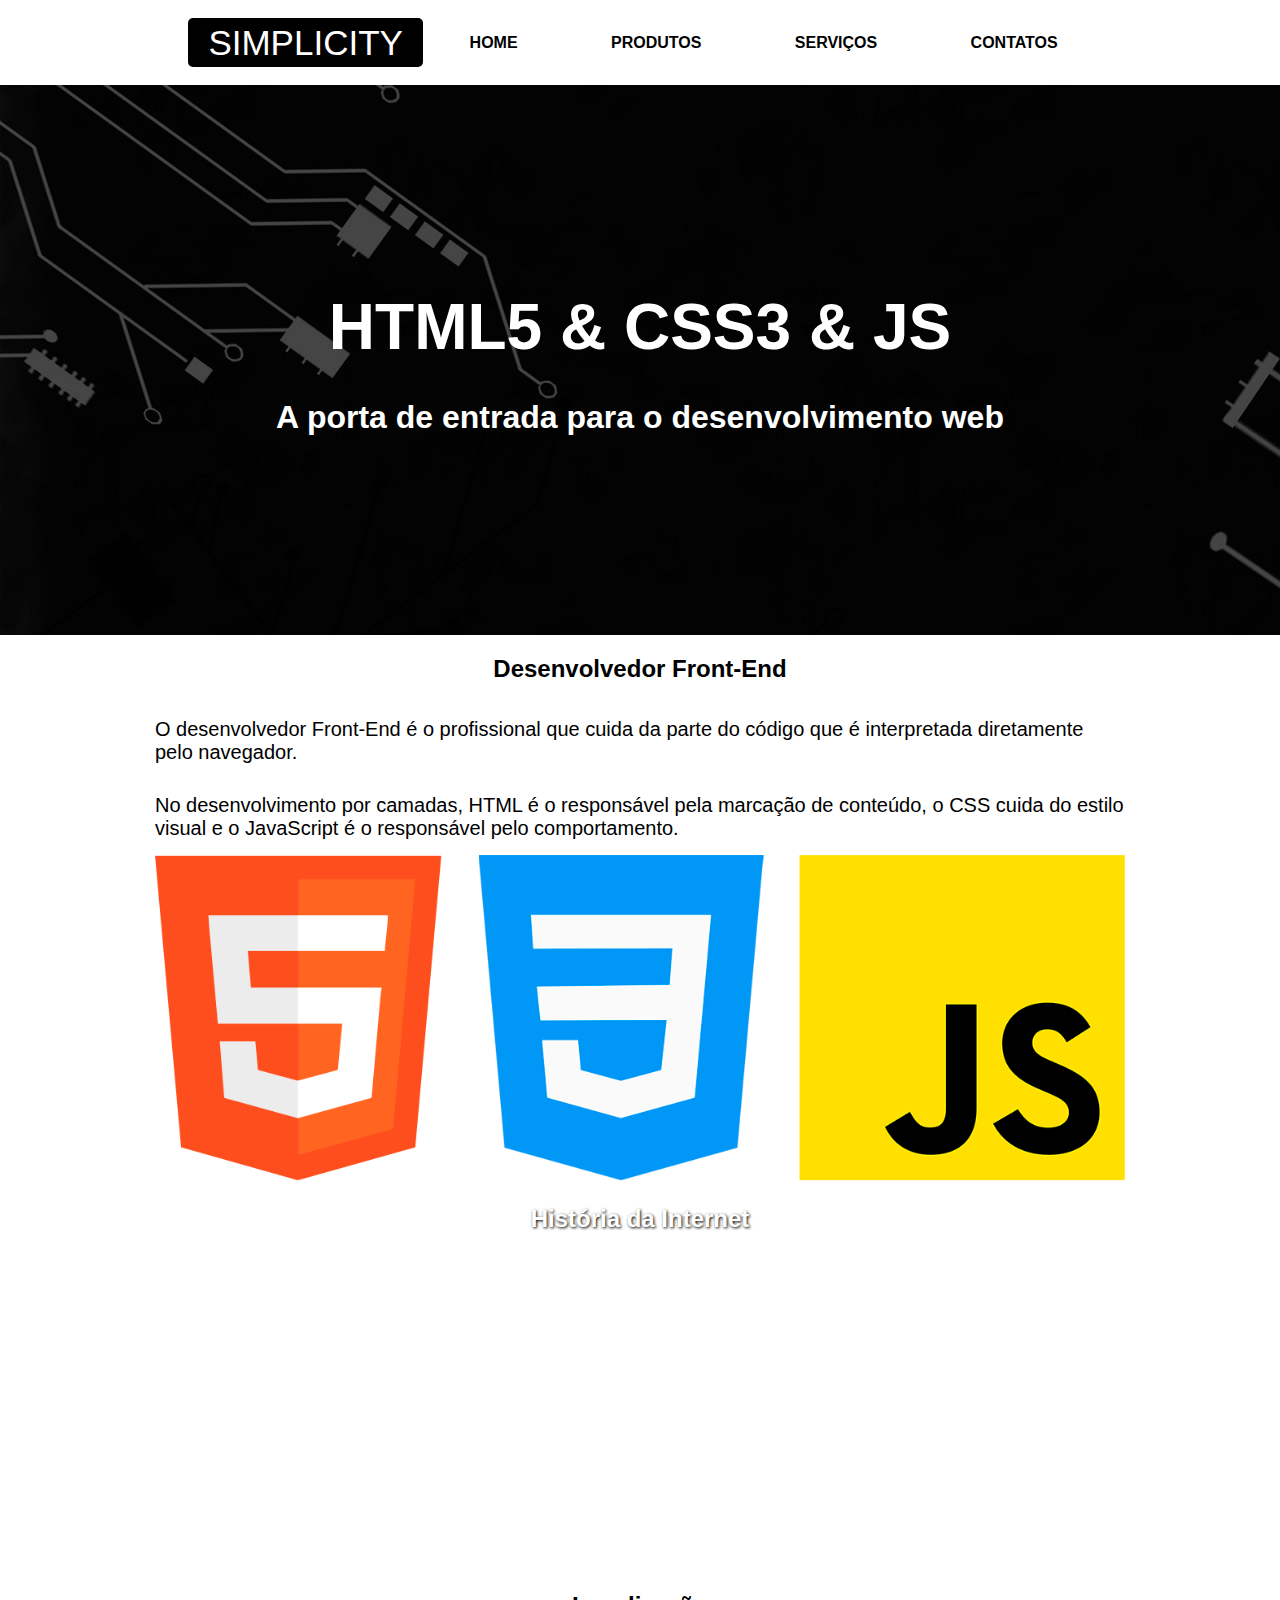
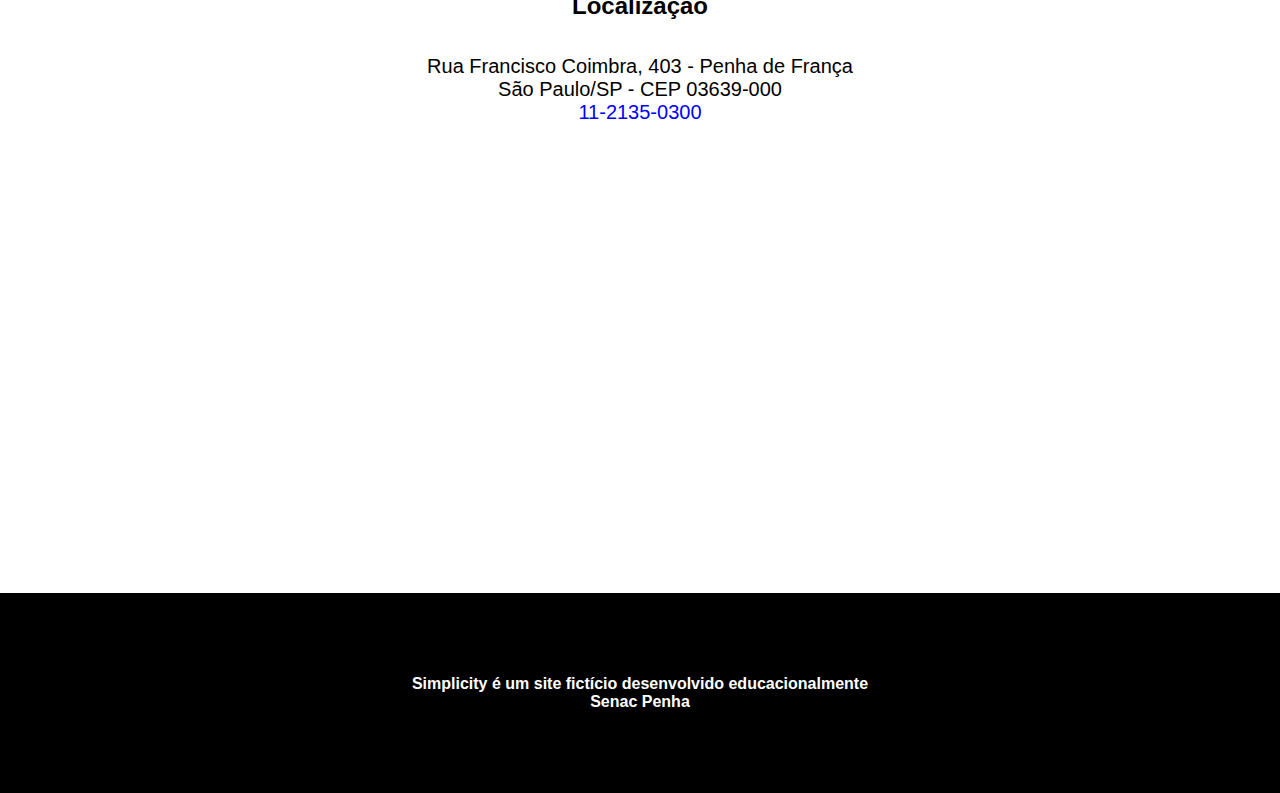
<file: index.html>
<!DOCTYPE html>
<html lang="pt-br">
<head>
    <meta charset="UTF-8">
    <meta http-equiv="X-UA-Compatible" content="IE=edge">
    <meta name="viewport" content="width=device-width, initial-scale=1.0">
    <title>Simplicity</title>
    <link rel="stylesheet" href="css/estilos.css">
</head>
<body>
    
    <!-- CABEÇALHO -->
     <header class="limitador">
        
         <h1><a href="index.html">Simplicity</a></h1>

         <nav> 
            <a href="index.html">Home</a>
            <a href="produtos.html">Produtos</a>
            <a href="servicos.html">Serviços</a>
            <a href="contato.html">Contatos</a>
         </nav>

     </header>

    <!-- CONTEÚDO PRINCIPAL -->
     <main>
        <article class="destaque">
         
         <!-- Tecla de atalho div.limitador
         limitar dentro de um subgrupo-div -->
         <div class="limitador">
            <h2>HTML5 & CSS3 & JS</h2>
            <p>A porta de entrada para o desenvolvimento web</p>
         </div>

      </article>
      
        
      <article class="front-end limitador">
         <h2>Desenvolvedor Front-End</h2>
         <p>O desenvolvedor Front-End é o profissional que cuida da parte do código que é interpretada diretamente pelo navegador.</p>
         <p>No desenvolvimento por camadas, HTML é o responsável pela marcação de conteúdo, o CSS cuida do estilo visual e o JavaScript é o responsável pelo comportamento.</p>
           
         <figure>
           <img src="imagens/linguagens.png" alt="Logotipos das linguagens HTML, CSS e JS">
         </figure>
      </article>
      

        <article class="historia">
         <h2>História da Internet</h2>
         <iframe height="315" src="https://www.youtube.com/embed/jlkvzcG1UMk" title="YouTube video player" frameborder="0" allow="accelerometer; autoplay; clipboard-write; encrypted-media; gyroscope; picture-in-picture" allowfullscreen></iframe>
        </article>
        
        <article class="localizacao">
         <h2>Localização</h2>
         <p>Rua Francisco Coimbra, 403 - Penha de França <br>
            São Paulo/SP - CEP 03639-000 <br>
         <a href="tel:1121350300">11-2135-0300</a>                
         </p>
         <iframe src="https://www.google.com/maps/embed?pb=!1m18!1m12!1m3!1d2372.024719656751!2d-46.54028018392433!3d-23.526676016401623!2m3!1f0!2f0!3f0!3m2!1i1024!2i768!4f13.1!3m3!1m2!1s0x94ce5e45de28bb23%3A0x1d2ed3122aae28a7!2sSenac%20Penha!5e0!3m2!1spt-BR!2sbr!4v1664393613261!5m2!1spt-BR!2sbr" height="450" style="border:0;" allowfullscreen="" loading="lazy" referrerpolicy="no-referrer-when-downgrade"></iframe>
        </article>
     </main>

    <!-- RODAPÉ -->
     <footer>
        <p>Simplicity é um site fictício desenvolvido educacionalmente<br>
           Senac Penha 
        </p>
     </footer>

     

</body>
</html>
</file>
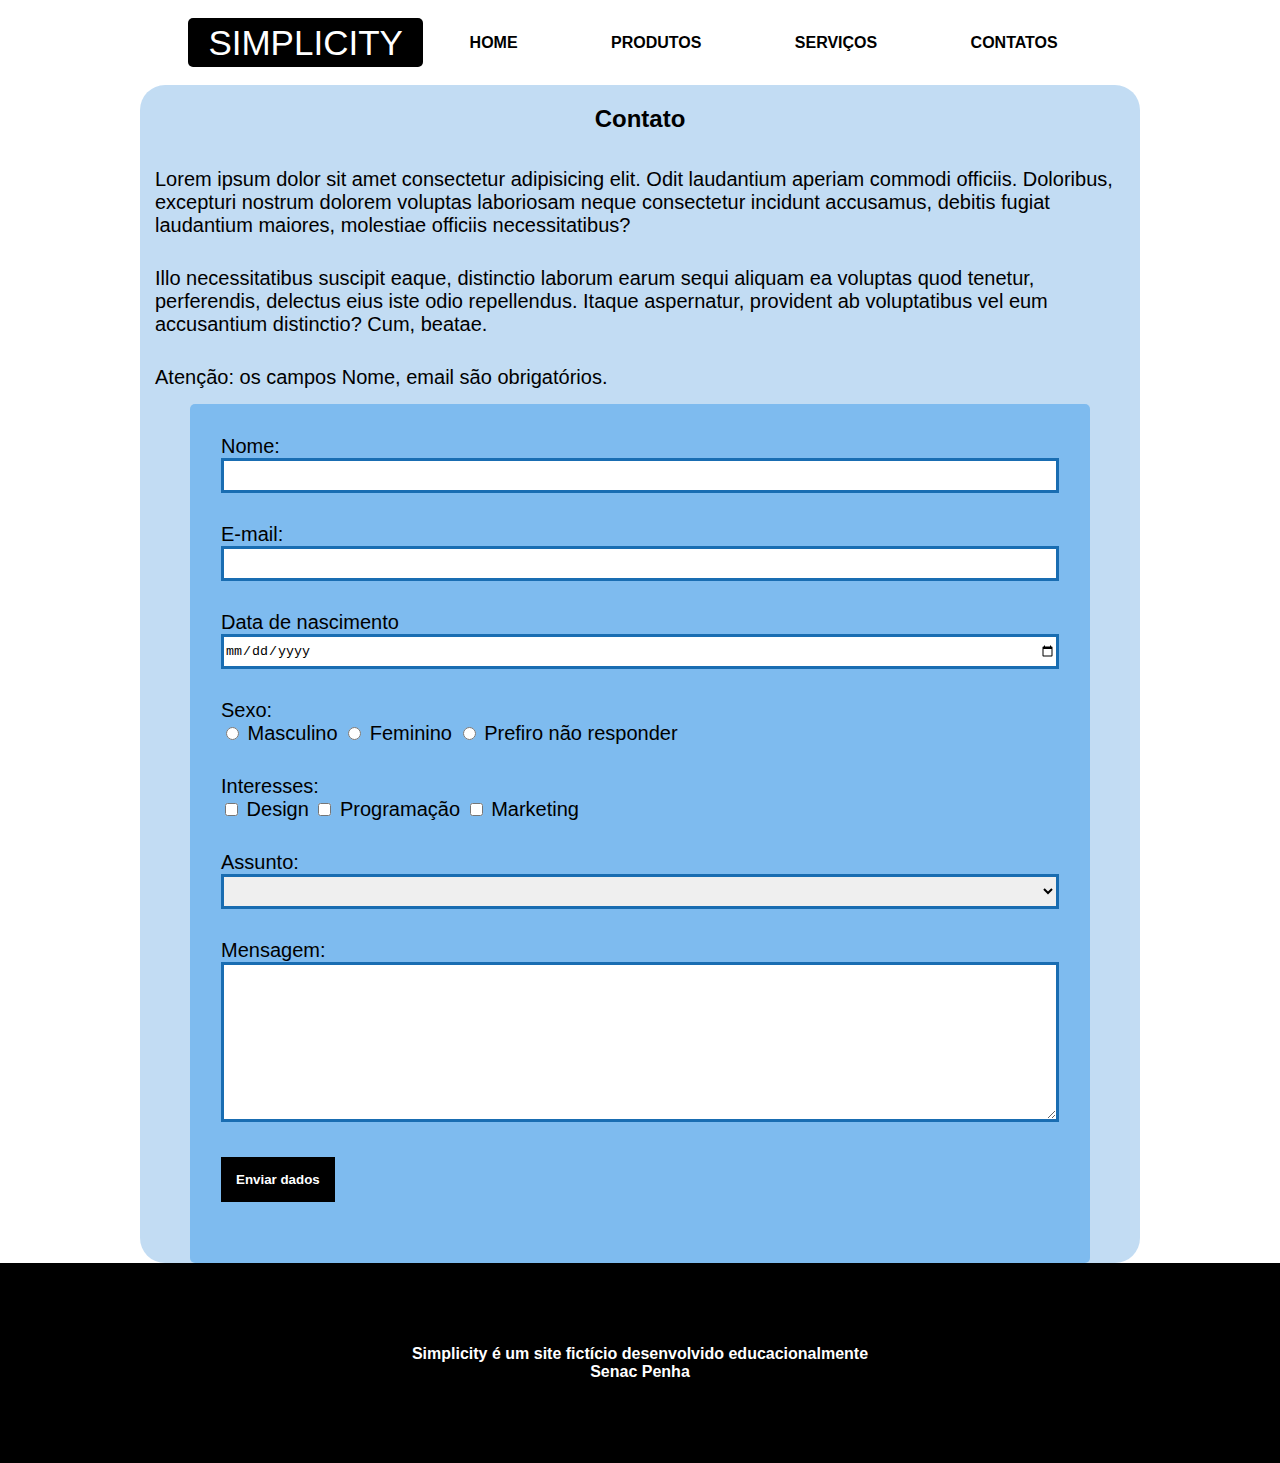
<file: contato.html>
<!DOCTYPE html>
<html lang="pt-br">
<head>
    <meta charset="UTF-8">
    <meta http-equiv="X-UA-Compatible" content="IE=edge">
    <meta name="viewport" content="width=device-width, initial-scale=1.0">
    <title>Contato - Simplicity</title>
    <link rel="stylesheet" href="css/estilos.css">
</head>
<body>
    
    <!-- CABEÇALHO -->
     <header class="limitador">
        
         <h1><a href="index.html">Simplicity</a></h1>

         <nav> 
            <a href="index.html">Home</a>
            <a href="produtos.html">Produtos</a>
            <a href="servicos.html">Serviços</a>
            <a href="contato.html">Contatos</a>
         </nav>

     </header>

    <!-- CONTEÚDO PRINCIPAL -->
     <main>
       <article class="limitador fundo">
        <h2>Contato</h2>
        <p>Lorem ipsum dolor sit amet consectetur adipisicing elit. Odit laudantium aperiam commodi officiis. Doloribus, excepturi nostrum dolorem voluptas laboriosam neque consectetur incidunt accusamus, debitis fugiat laudantium maiores, molestiae officiis necessitatibus?</p>
        <p>Illo necessitatibus suscipit eaque, distinctio laborum earum sequi aliquam ea voluptas quod tenetur, perferendis, delectus eius iste odio repellendus. Itaque aspernatur, provident ab voluptatibus vel eum accusantium distinctio? Cum, beatae.</p>

        <p>Atenção: os campos Nome, email são obrigatórios.</p>
         
        <!-- Todo formulário depende de programação -->
          

        <!-- 
            Tag container para todos os campos do  formulário - formulário de cadastro e contato o ideal é <form post>
        -->
        <!-- 
            Campo de digitação dos dados é a tag <input> caixa de entrada
            Para escrever o nome <input:text>
            <Label> Tag que indica o nome do campo, atributo for ie a mesma informção que coloca no id do input
            type (tipo)
            Faca tag dento de um bloco, para ficar os campos ficarem um embaixo do outro

            O campo varia e muda em cada disposito e navegador

            <form> formulário 
                os input tem que estar dentro da tag from, caso contrário, não funciona
        -->
        <form id="my-form" action="https://formspree.io/f/xwkzbyjl" method="post">
        
           <p>
               <label for="nome">Nome:</label>
               <input type="text" name="nome" id="nome" required>
           </p>


           <p>
               <label for="email">E-mail:</label>
               <input type="email" name="email" id="email" required>
           </p>
            

           <p>
               <label for="nascimento">Data de nascimento</label>
               <input type="date" name="nascimento" id="nascimento">
           </p>

            <p>Sexo: <br>
                <!-- 
                <input:radio> Campo de escolha que o site vai disponibilizar 
                colocar o name igual em todos os campos para selecionar uma bolinha em especifico
                
                o atributo Value serve para que o sistema saiba qual é o valor 
               -->
               <input type="radio" name="sexo" id="masculino" value="Masculino" >
               <label for="masculino">Masculino</label>

               <input type="radio" name="sexo" id="feminino" value="Feminino">
               <label for="feminino">Feminino</label>

               <input type="radio" name="sexo" id="nao-responder" value="Não respondeu">
               <label for="nao-responder">Prefiro não responder</label>
            </p>

            <p>Interesses: <br>
                <!--
                <input:checkbox> caixinha de seleção 
                id diferente para cada um
                e oes mesmos nomes (name) para cada
                 -->
               <input type="checkbox" name="interesses" id="design" value="Design">
               <label for="design">Design</label>
               
               <input type="checkbox" name="interesses" id="programacao" value="Programação">
               <label for="programacao">Programação</label>
               
               <input type="checkbox" name="interesses" id="marketing" value="Marketing">
               <label for="marketing">Marketing</label>

            </p>
            

            <!-- Campo de seleção -->
            <p>
               <label for="assunto">Assunto:</label>
               <select name="assunto" id="assunto">
                <!-- 
                    o primeiro Option vzio é importante para que o usuário não seja induzido a uma determinada opção padrão 
                -->
                     <option value=""></option>
                     
                     <option>Dúvidas</option>
                     <option>Reclamações</option>
                     <option>Elogios</option>
                     <option>Outros</option>
               </select>
              
            </p>

            
            
            <!-- <textarea> bossibilita um campo maior 
                cols: colunas. Quanto maior o valor, maior a largura do campo
                rows:
            -->
            <p>
                <label for="mensagem">Mensagem:</label> <br>
                <textarea name="mensagem" id="mensagem" cols="30" rows="10" maxlength="500"></textarea>
            </p>
            
            <p>
            <!-- Botão para envio -->
            <button type="submit">Enviar dados</button>
            </p>
            
            
            <!-- Anuncia se deu ou não deu tudo certo no envio da mensagem -->
            <p id="my-form-status"></p>
        </form>

        </article>
     </main>

    <!-- RODAPÉ -->
     <footer>
        <p>Simplicity é um site fictício desenvolvido educacionalmente<br>
           Senac Penha 
        </p>
     </footer>

     <script>
        var form = document.getElementById("my-form");
        
        async function handleSubmit(event) {
          event.preventDefault();
          var status = document.getElementById("my-form-status");
          var data = new FormData(event.target);
          fetch(event.target.action, {
            method: form.method,
            body: data,
            headers: {
                'Accept': 'application/json'
            }
          }).then(response => {
            if (response.ok) {
              status.innerHTML = "Obrigada ser humano!";
              form.reset()
            } else {
              response.json().then(data => {
                if (Object.hasOwn(data, 'errors')) {
                  status.innerHTML = data["errors"].map(error => error["message"]).join(", ")
                } else {
                  status.innerHTML = "Houve um problema de envio parceiro. Sinto muito :("
                }
              })
            }
          }).catch(error => {
            status.innerHTML = "Oops! There was a problem submitting your form"
          });
        }
        form.addEventListener("submit", handleSubmit)
    </script>
</body>
</html>
</file>
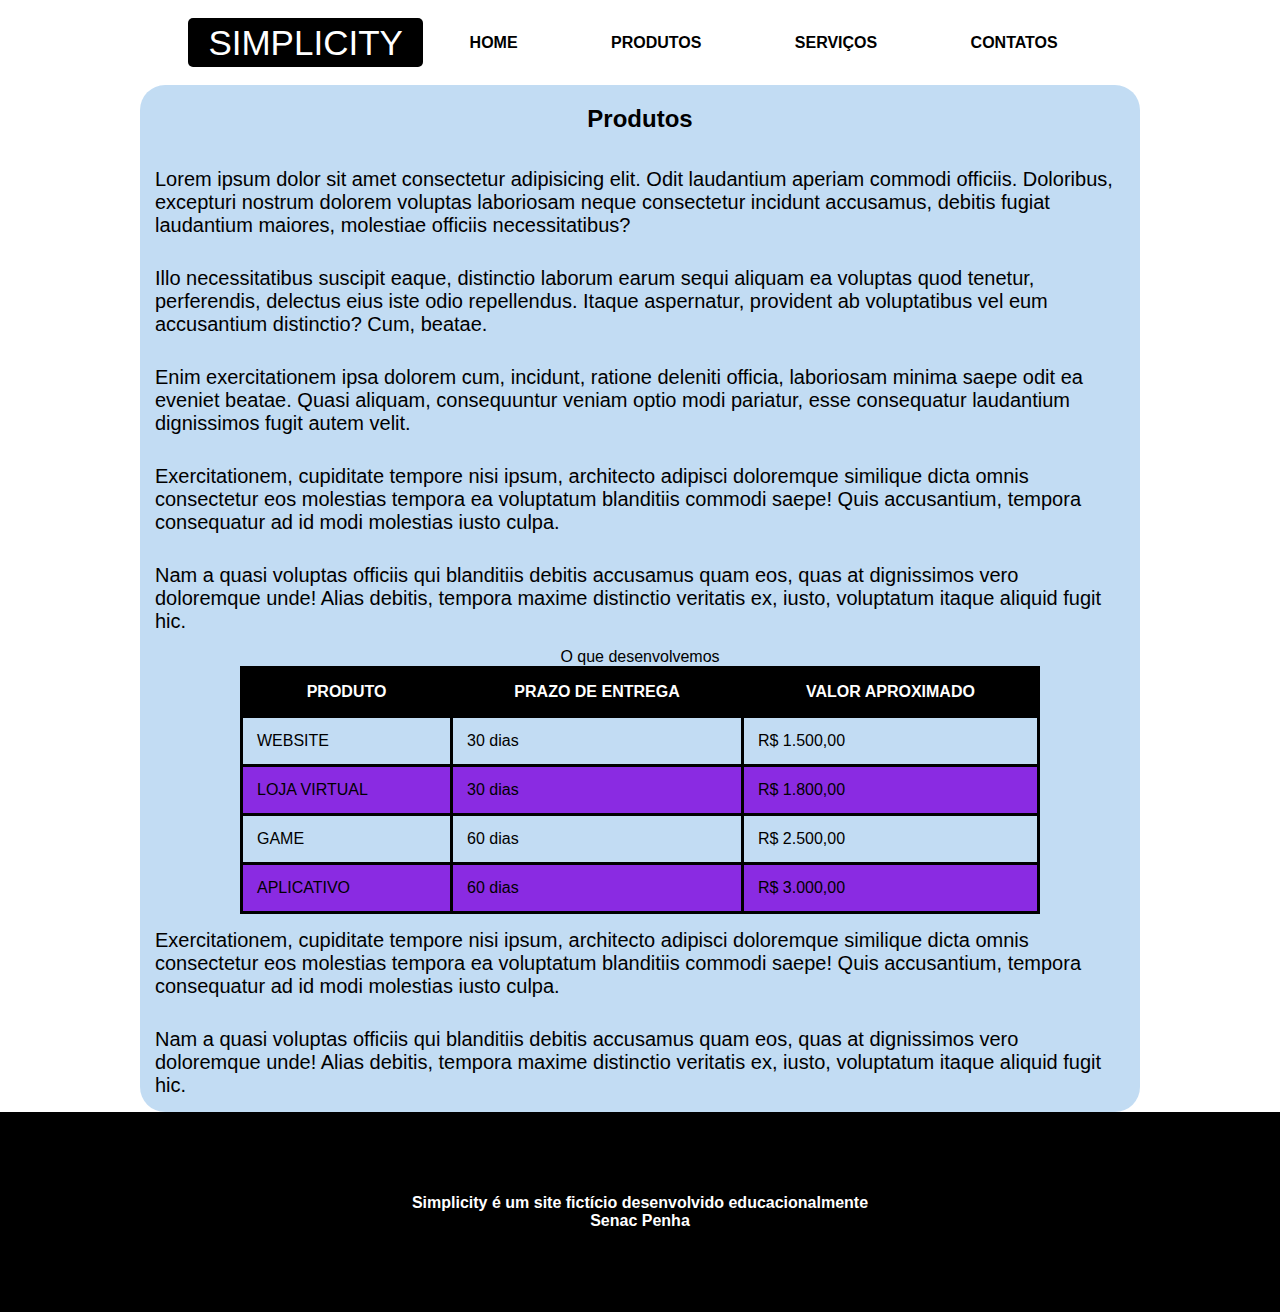
<file: produtos.html>
<!DOCTYPE html>
<html lang="pt-br">
<head>
    <meta charset="UTF-8">
    <meta http-equiv="X-UA-Compatible" content="IE=edge">
    <meta name="viewport" content="width=device-width, initial-scale=1.0">
    <title>Produtos - Simplicity</title>
    <link rel="stylesheet" href="css/estilos.css">
</head>
<body>
    
    <!-- CABEÇALHO -->
     <header class="limitador">
        
         <h1><a href="index.html">Simplicity</a></h1>

         <nav> 
            <a href="index.html">Home</a>
            <a href="produtos.html">Produtos</a>
            <a href="servicos.html">Serviços</a>
            <a href="contato.html">Contatos</a>
         </nav>

     </header>

    <!-- CONTEÚDO PRINCIPAL -->
     <main>
       <article class="limitador fundo">
        <h2>Produtos</h2>
     <p>Lorem ipsum dolor sit amet consectetur adipisicing elit. Odit laudantium aperiam commodi officiis. Doloribus, excepturi nostrum dolorem voluptas laboriosam neque consectetur incidunt accusamus, debitis fugiat laudantium maiores, molestiae officiis necessitatibus?</p>
     <p>Illo necessitatibus suscipit eaque, distinctio laborum earum sequi aliquam ea voluptas quod tenetur, perferendis, delectus eius iste odio repellendus. Itaque aspernatur, provident ab voluptatibus vel eum accusantium distinctio? Cum, beatae.</p>
     <p>Enim exercitationem ipsa dolorem cum, incidunt, ratione deleniti officia, laboriosam minima saepe odit ea eveniet beatae. Quasi aliquam, consequuntur veniam optio modi pariatur, esse consequatur laudantium dignissimos fugit autem velit.</p>
     <p>Exercitationem, cupiditate tempore nisi ipsum, architecto adipisci doloremque similique dicta omnis consectetur eos molestias tempora ea voluptatum blanditiis commodi saepe! Quis accusantium, tempora consequatur ad id modi molestias iusto culpa.</p>
     <p>Nam a quasi voluptas officiis qui blanditiis debitis accusamus quam eos, quas at dignissimos vero doloremque unde! Alias debitis, tempora maxime distinctio veritatis ex, iusto, voluptatum itaque aliquid fugit hic.</p>

  <table>
    <caption>O que desenvolvemos</caption>
    <tr>
        <th>Produto</th>
        <th>Prazo de entrega</th>
        <th>Valor aproximado</th>
    </tr>
    <tr>
        <td>Website</td>
        <td>30 dias</td>
        <td>R$ 1.500,00</td>
    </tr>
    <tr>
        <td>Loja Virtual</td>
        <td>30 dias</td>
        <td>R$ 1.800,00</td>
    </tr>
    <tr>
        <td>Game</td>
        <td>60 dias</td>
        <td>R$ 2.500,00</td>
    </tr>
    <tr>
        <td>Aplicativo</td>
        <td>60 dias</td>
        <td>R$ 3.000,00</td>
    </tr>
  </table>


     <p>Exercitationem, cupiditate tempore nisi ipsum, architecto adipisci doloremque similique dicta omnis consectetur eos molestias tempora ea voluptatum blanditiis commodi saepe! Quis accusantium, tempora consequatur ad id modi molestias iusto culpa.</p>
     <p>Nam a quasi voluptas officiis qui blanditiis debitis accusamus quam eos, quas at dignissimos vero doloremque unde! Alias debitis, tempora maxime distinctio veritatis ex, iusto, voluptatum itaque aliquid fugit hic.</p>

       </article>
     </main>

    <!-- RODAPÉ -->
     <footer>
        <p>Simplicity é um site fictício desenvolvido educacionalmente<br>
           Senac Penha 
        </p>
     </footer>

     

</body>
</html>
</file>
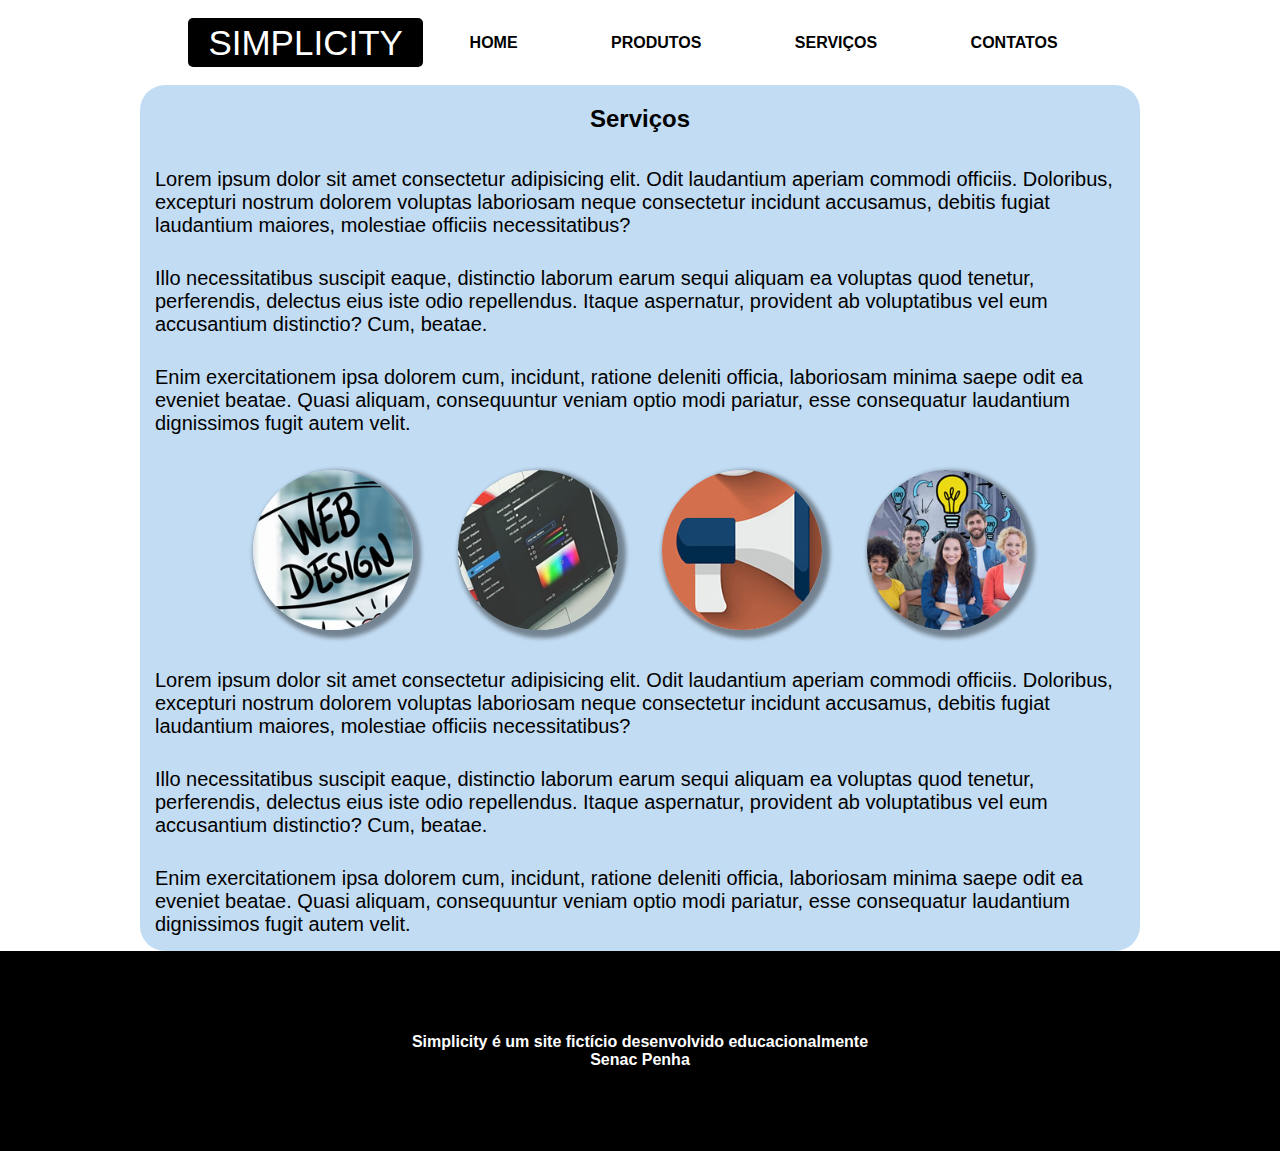
<file: servicos.html>
<!DOCTYPE html>
<html lang="pt-br">
<head>
    <meta charset="UTF-8">
    <meta http-equiv="X-UA-Compatible" content="IE=edge">
    <meta name="viewport" content="width=device-width, initial-scale=1.0">
    <title>Serviços - Simplicity</title>
    <link rel="stylesheet" href="lightbox/css/lightbox.min.css">
    <link rel="stylesheet" href="css/estilos.css">
</head>
<body>
    
    <!-- CABEÇALHO -->
     <header class="limitador">
        
         <h1><a href="index.html">Simplicity</a></h1>

         <nav> 
            <a href="index.html">Home</a>
            <a href="produtos.html">Produtos</a>
            <a href="servicos.html">Serviços</a>
            <a href="contato.html">Contatos</a>
         </nav>

     </header>

    <!-- CONTEÚDO PRINCIPAL -->
     <main>
       <article class="limitador fundo">
        <h2>Serviços</h2>
        <p>Lorem ipsum dolor sit amet consectetur adipisicing elit. Odit laudantium aperiam commodi officiis. Doloribus, excepturi nostrum dolorem voluptas laboriosam neque consectetur incidunt accusamus, debitis fugiat laudantium maiores, molestiae officiis necessitatibus?</p>
        <p>Illo necessitatibus suscipit eaque, distinctio laborum earum sequi aliquam ea voluptas quod tenetur, perferendis, delectus eius iste odio repellendus. Itaque aspernatur, provident ab voluptatibus vel eum accusantium distinctio? Cum, beatae.</p>
        <p>Enim exercitationem ipsa dolorem cum, incidunt, ratione deleniti officia, laboriosam minima saepe odit ea eveniet beatae. Quasi aliquam, consequuntur veniam optio modi pariatur, esse consequatur laudantium dignissimos fugit autem velit.</p>

    <figure class="imagens">
    <a data-lightbox="galeria" data-title="Texto 1..." href="imagens/desenvolvimento-web.jpg">
        <img src="imagens/desenvolvimento-web-mini.jpg" alt="">
    </a>
    <a data-lightbox="galeria" data-title="Texto 2..." href="imagens/design-grafico.jpg">
        <img src="imagens/design-grafico-mini.jpg" alt="">
    </a>
    <a data-lightbox="galeria" data-title="Texto 3..." href="imagens/marketing-digital.jpg">
        <img  src="imagens/marketing-digital-mini.jpg" alt="">
    </a>
    <a data-lightbox="galeria" data-title="Texto 4..." href="imagens/consultoria-treinamento.jpg">
        <img src="imagens/consultoria-treinamento-mini.jpg" alt="">
    </a>
    </figure>

     <p>Lorem ipsum dolor sit amet consectetur adipisicing elit. Odit laudantium aperiam commodi officiis. Doloribus, excepturi nostrum dolorem voluptas laboriosam neque consectetur incidunt accusamus, debitis fugiat laudantium maiores, molestiae officiis necessitatibus?</p>
     <p>Illo necessitatibus suscipit eaque, distinctio laborum earum sequi aliquam ea voluptas quod tenetur, perferendis, delectus eius iste odio repellendus. Itaque aspernatur, provident ab voluptatibus vel eum accusantium distinctio? Cum, beatae.</p>
     <p>Enim exercitationem ipsa dolorem cum, incidunt, ratione deleniti officia, laboriosam minima saepe odit ea eveniet beatae. Quasi aliquam, consequuntur veniam optio modi pariatur, esse consequatur laudantium dignissimos fugit autem velit.</p>
     </article>


     </main>

    <!-- RODAPÉ -->
     <footer>
        <p>Simplicity é um site fictício desenvolvido educacionalmente<br>
           Senac Penha 
        </p>
     </footer>

     <script src="lightbox/js/lightbox-plus-jquery.min.js"></script>

</body>
</html>
</file>
<file: css/estilos.css>
*{ box-sizing: border-box; }


/* MENU */
/* CSS Reset */
body, h1, h2, p, figure{
    margin: 0%;
    padding: 0%;
 }

/* Tornar as imagens flexiveis */
img{ max-width: 100%; }


body{ font-family: 'Segoe UI', Tahoma, Geneva, Verdana, sans-serif; }

a { 
    text-decoration: none; 
    color: blue;
}

header { 
    background-color: white;
    text-align: center;
    height: 100px;
    padding: 10px;
 }

 /* Deixar a letra em maiúisculo */
 h1, nav { text-transform: uppercase; }

 /* Logo */
 h1 a{
    background-color: black;
    color: white;
    border-radius: 5px;
    padding: 5px 20px;
    font-family: Impact, Haettenschweiler, 'Arial Narrow Bold', sans-serif;
    font-weight: normal;
}

h1 {
    font-size: 25px;
}

nav{
    background-color: white;
    margin-top: 10px;
    height: 50px;
    display: flex;
    justify-content: space-around;
    align-items: center;
}


/* Regra de estado inicial do link */
nav a {
    color: black;
    font-weight: bold;
    padding: 10px;
    transition: 500ms;
}

/* Regras de acionamento do link */
nav a:hover, nav a:focus {
    background-color: rgb(170, 232, 243);
    color: rgb(249, 245, 253);
}

.destaque {
    background-image: url(../imagens/fundo-destaque.jpg);
    height: 520px;
    color: white;
    text-align: center;

    background-attachment: fixed;

    display: flex;
    justify-content: center;
    align-items: center;
    flex-wrap: wrap;

    /* Alinhando todos os itens juntos, como um conteúdo só (e assim, evitando espaços entre eles) */
    align-content: center;
}
 
.destaque h2{
    font-size: 64px;
    animation-name: aparecer;
    animation-duration: 2s;
   
}

.destaque p {
    font-size: 32px;
    font-weight: bold;
    animation-name: aparecer;
    animation-duration: 2s; 

    /* Atraso no início da animação */
    animation-delay: 2s;

    /* Faz com que o texto já comece trasparente (opacidade 0) após o display */
    animation-fill-mode: backwards;
}

/* Regra animação */
@keyframes aparecer {
    from { opacity: 0; }
    to { opacity: 1; }
}

article h2 {
    text-align: center;
    padding: 20px;
}

article p { padding: 15px; }

figure{
    padding: 0 15px;
    text-align: center;
}

.historia {
    background-image: url(../imagens/fundo-madeira.jpg);
    background-attachment: fixed;
    color: white;
    text-shadow: black 1px 1px 3px;
    text-align: center;
}

.historia iframe, .localizacao iframe {
    width: 100%;
    max-width: 650px;
}

.localizacao { text-align: center; }

footer {
    height: 200px;
    background-color: black;
    color: white;
    font-weight: bold;
    display: flex;
    justify-content: center;
    align-items: center;
    text-align: center;
}

/* Regras de uso geral antes de todas as Media Queries */








/* PRODUTOS */
.fundo{
    background-color: rgba(137, 186, 231, 0.514);
    border-radius: 25px;
}

/* Tabela */
table, td, th {
    border: solid 3px black;
    
    /* Remove espaçamento entre as bordas */
    border-collapse: collapse;

}

table{
    margin: auto;
    width: 80%;
}

th, td{padding: 14px;}

/* odd(impar)  even(par) */
tr:nth-child(odd) { background-color: blueviolet; }

th{
    background-color: black;
    color: white;
    text-transform: uppercase;
}

td:first-child{ text-transform: uppercase; }

/* SERVIÇOS */
/* Aumentar as imagens ao passar o mause */
.imagens img{ border-radius: 100%;
              transform: scale(0.8);
              transition: 500ms;
              box-shadow: rgba(0, 0, 0, 0.404) 5px 5px 5px  5px;
}

.imagens img:hover{ transform: scale(1);}









/* CONTATO */
/* Regras para formulários */
form {
    background-color: rgba(63, 158, 236, 0.521);
    width: 90%;
    margin: auto;
    padding: 16px;
    border-radius: 5px;
}

#nome, #email, #nascimento, #assunto, #mensagem {
    width: 100%;
    height: 35px;
    border: solid rgba(2, 94, 170, 0.911);
}



#mensagem { height: auto; }

button {
    border: none;
    background-color: black;
    color: white;
    font-weight: bold;
    padding: 15px;
}

button:hover, button:focus { background-color: rgb(38, 2, 59); }















/* Regras Condicionais usando Media Queries */
@media screen and (min-width: 530px) {
    header {
        display: flex;
        justify-content: space-between;
        align-items: center;
        height: 70px;
    }    

    h1 {margin-left: 3vw;}

    nav { 
        margin-right: 2vw; 
        margin-top: 0;
    }
}


@media screen and (min-width:800px) {
    h1 a {font-size: 35px;}
    
    header {height: 85px;}

    nav {width: 70%;}
         
    nav a {padding: 20px;}

    .destaque{ height: 550px; }

    article p {font-size: 20px;}
}

/* Centralizar o menu (página maior) */
@media screen and (min-width:1000px) {
    .limitador{
        max-width: 1000px;
        margin: auto;
    }
}
</file>
